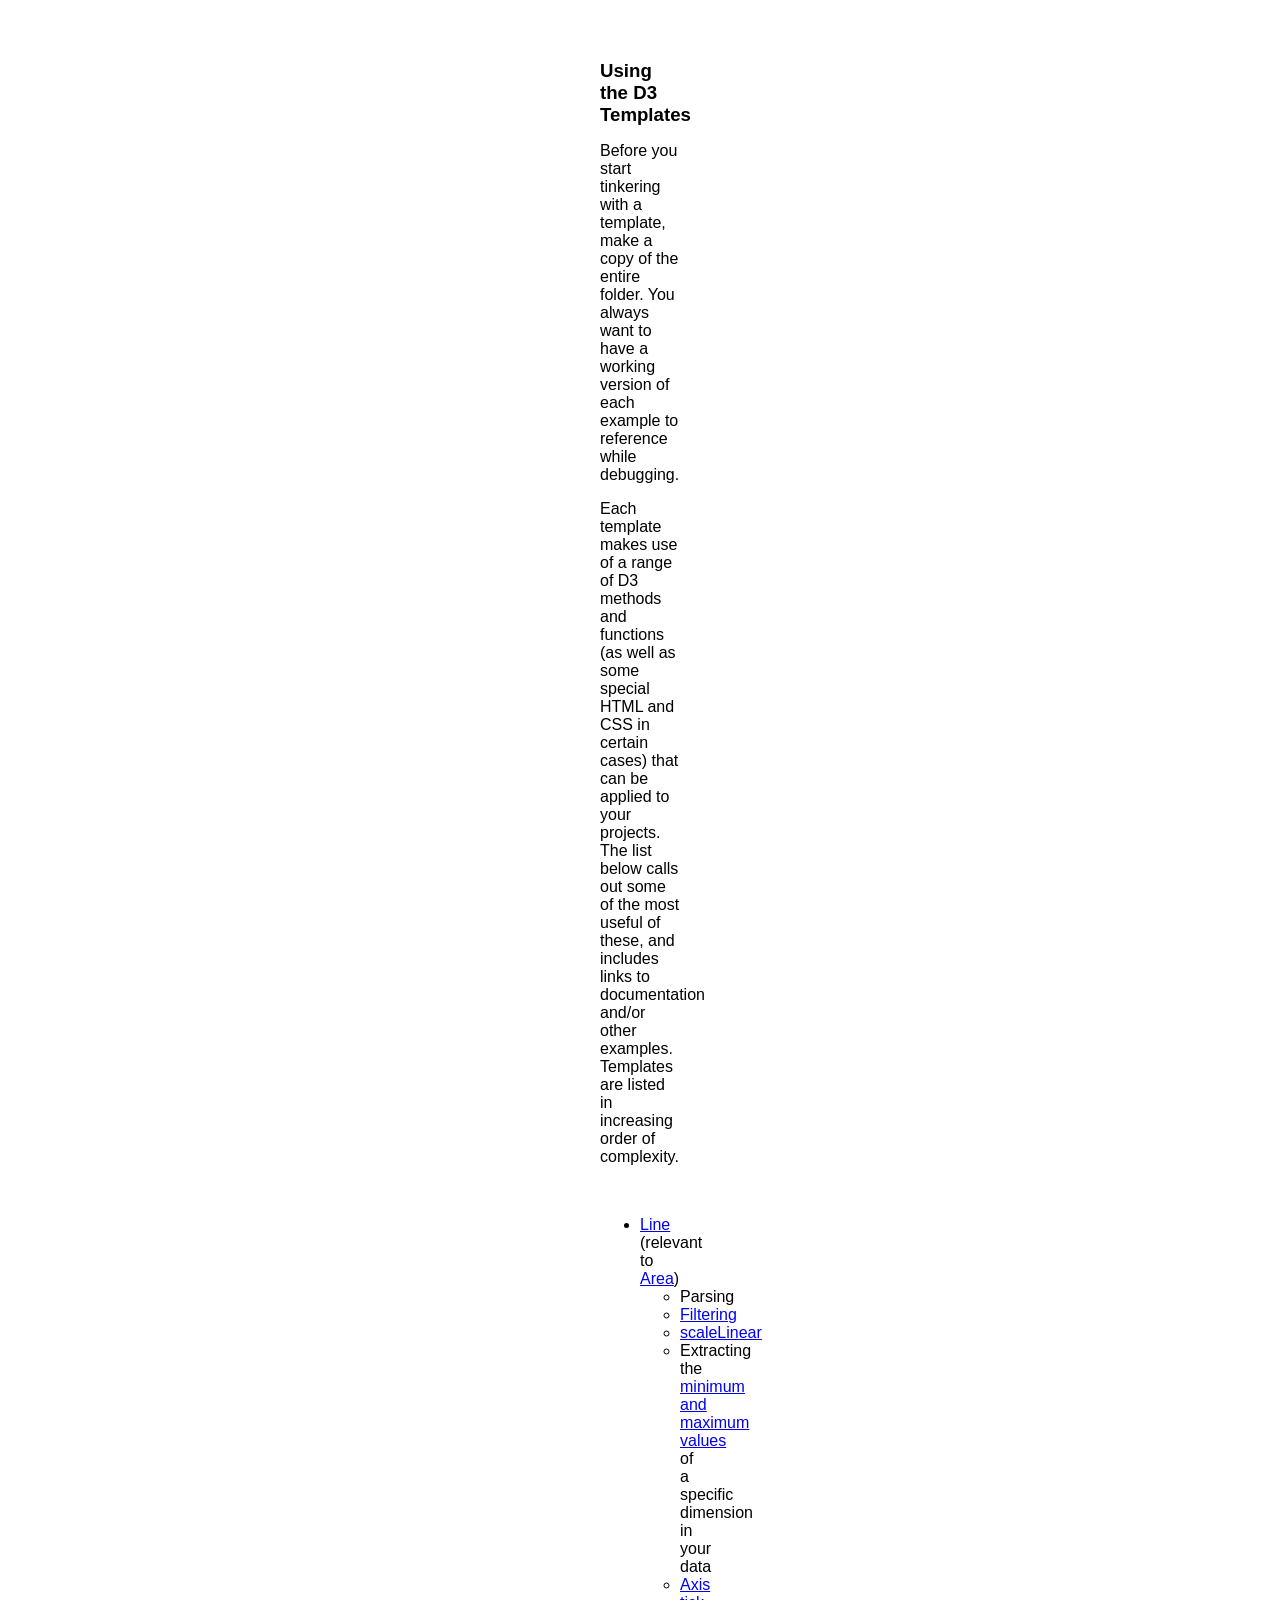
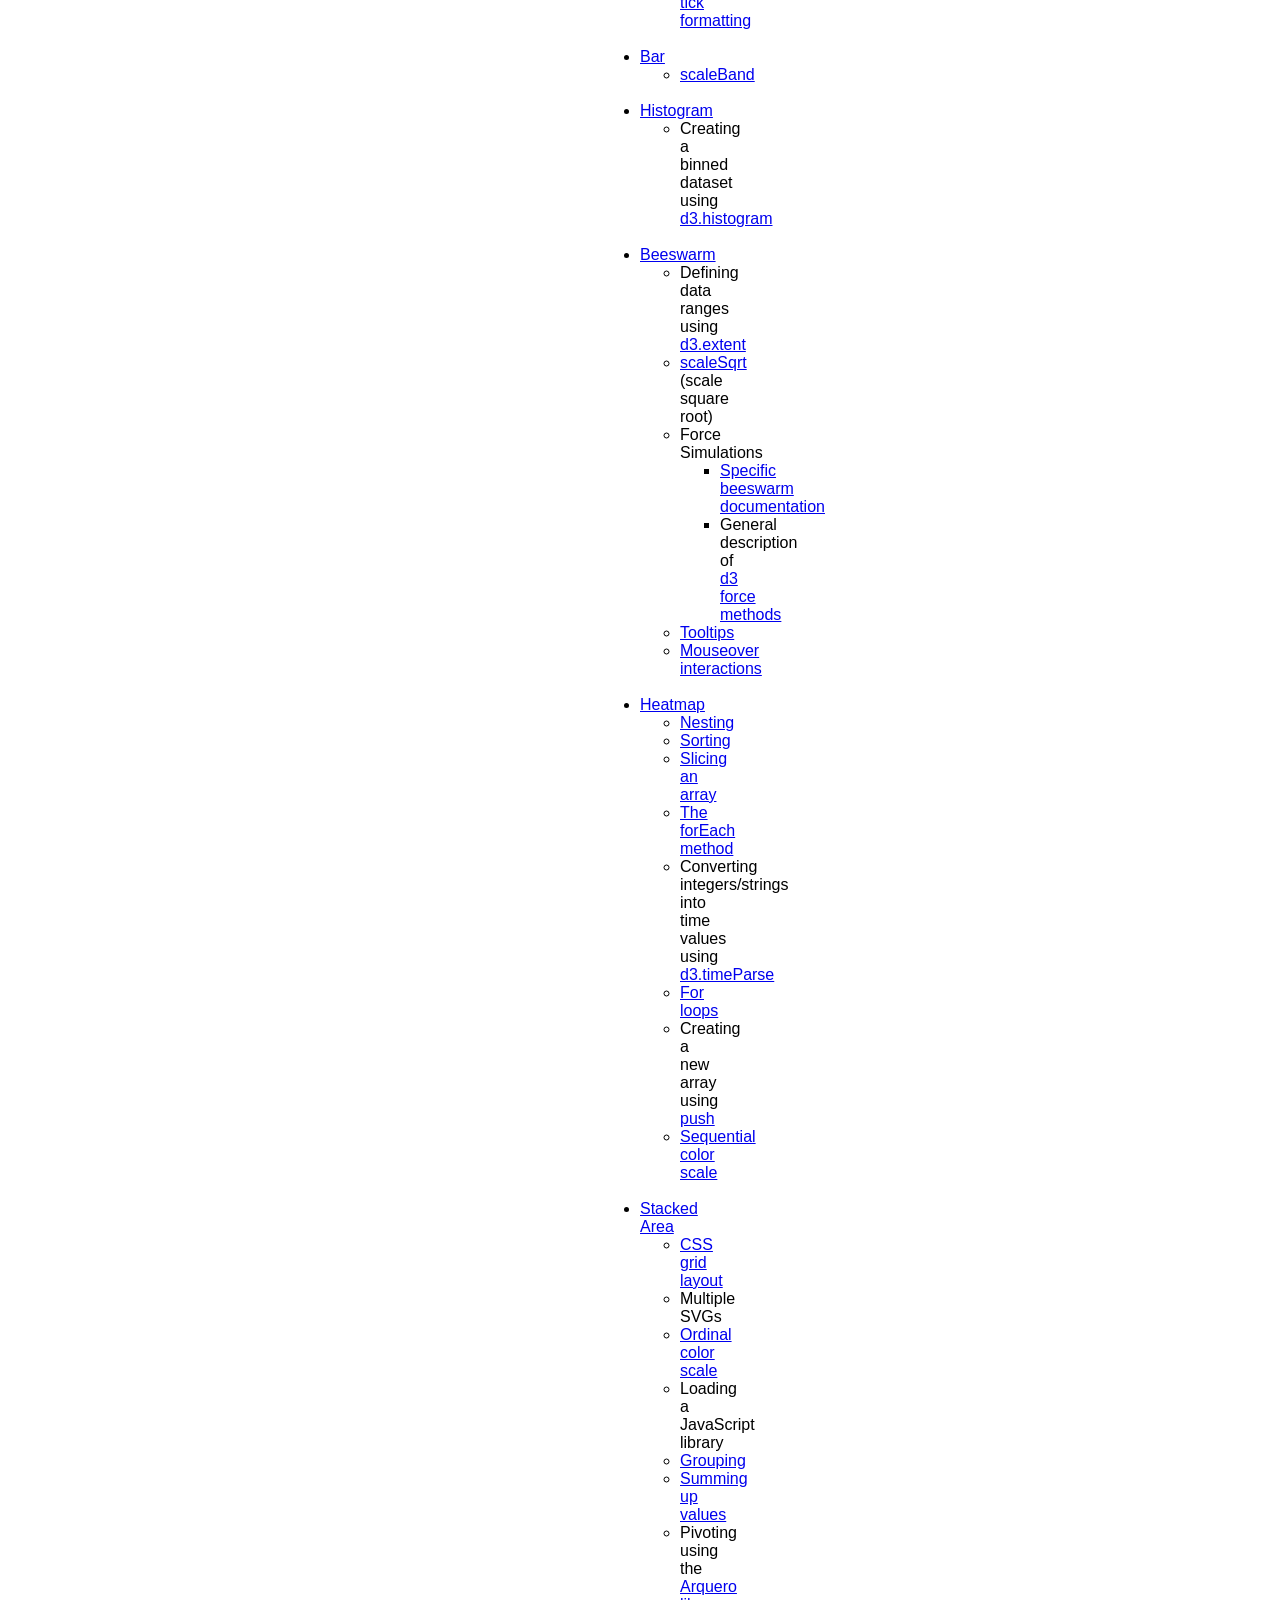
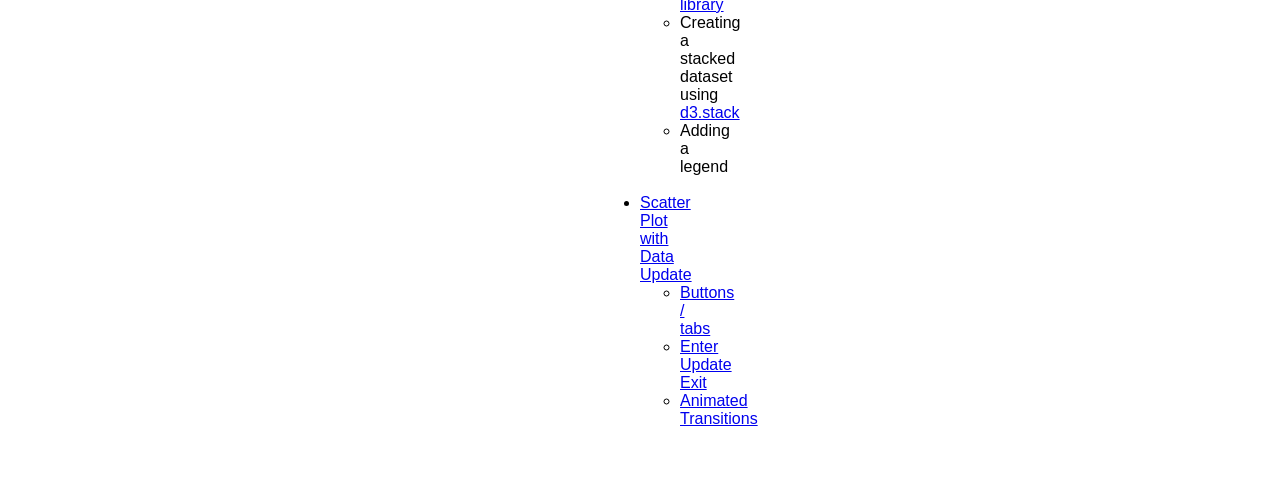
<file: TemplateLibrary/index.html>
<!DOCTYPE html>
<html>

<head>
    <link rel="stylesheet" type="text/css" href="./style/style.css">
</head>

<body>
    <h2>Using the D3 Templates</h2>
    <p>Before you start tinkering with a template, make a copy of the entire folder. You always want to have a working
        version of each example to reference while debugging.</p>
    <p>Each template makes use of a range of D3 methods and functions (as well as some special HTML and CSS in certain
        cases) that can be applied to your projects. The list below calls out some of the most useful of these, and
        includes links to documentation and/or other examples. Templates are listed in increasing order of complexity.
    </p>
    <br>
    <ul>
        <li><a href="./LineChartTemplate/index.html" target="_blank">Line</a> (relevant to <a href="./AreaChartTemplate/index.html" target="_blank">Area</a>)
            <ul>
                <li>Parsing</li>
                <li><a href="https://www.w3schools.com/jsref/jsref_filter.asp#:~:text=The%20filter()%20method%20creates,not%20change%20the%20original%20array." target="_blank">Filtering</a></li>
                <li><a href="https://www.d3indepth.com/scales/" target="_blank">scaleLinear</a></li>
                <li>Extracting the <a href="https://observablehq.com/@d3/d3-extent" target="_blank">minimum and maximum values</a> of a specific dimension in your data</li>
                <li><a href="https://observablehq.com/@d3/axis-ticks" target="_blank">Axis tick formatting</a></li>
            </ul>
        </li>
        <br>
        <li><a href="./BarChartTemplate/index.html" target="_blank">Bar</a>
            <ul>
                <li><a href="https://www.d3indepth.com/scales/" target="_blank">scaleBand</a></li>
            </ul>
        </li>
        <br>
        <li><a href="./HistogramTemplate/index.html" target="_blank">Histogram</a>
            <ul>
                <li>Creating a binned dataset using <a href="https://d3-graph-gallery.com/graph/histogram_basic.html" target="_blank">d3.histogram</a></li>
            </ul>
        </li>
        <br>
        <li><a href="./BeeswarmTooltipTemplate/index.html" target="_blank">Beeswarm</a>
            <ul>
                <li>Defining data ranges using <a href="https://observablehq.com/@d3/d3-extent" target="_blank">d3.extent</a></li>
                <li><a href="https://www.d3indepth.com/scales/" target="_blank">scaleSqrt</a> (scale square root)</li>
                <li>Force Simulations
                    <ul>
                        <li><a href="https://martinheinz.dev/blog/27" target="_blank">Specific beeswarm documentation</a></li>
                        <li>General description of <a href="https://observablehq.com/@ben-tanen/a-tutorial-to-using-d3-force-from-someone-who-just-learned-ho" target="_blank">d3 force methods</a></li>
                    </ul>
                </li>
                <li><a href="https://bl.ocks.org/d3noob/a22c42db65eb00d4e369" target="_blank">Tooltips</a></li>
                <li><a href="http://bl.ocks.org/WilliamQLiu/76ae20060e19bf42d774" target="_blank">Mouseover interactions</a></li>
            </ul>
        </li>
        <br>
        <li><a href="./HeatmapTemplate/index.html" target="_blank">Heatmap</a>
            <ul>
                <li><a href="https://observablehq.com/@stuartathompson/the-difference-between-d3-nest-d3-map-and-data-map" target="_blank">Nesting</a></li>
                <li><a href="https://observablehq.com/@d3/d3-ascending" target="_blank">Sorting</a></li>
                <li><a href="https://www.w3schools.com/jsref/jsref_slice_array.asp" target="_blank">Slicing an array</a></li>
                <li><a href="https://www.w3schools.com/jsref/jsref_foreach.asp" target="_blank">The forEach method</a></li>
                <li>Converting integers/strings into time values using <a href="https://d3-wiki.readthedocs.io/zh_CN/master/Time-Formatting/" target="_blank">d3.timeParse</a></li>
                <li><a href="https://www.w3schools.com/js/js_loop_for.asp" target="_blank">For loops</a></li>
                <li>Creating a new array using <a href="https://codesource.io/array-pop-push-shift-and-unshift-methods-in-javascript/" target="_blank">push</a></li>
                <li><a href="https://github.com/d3/d3-scale-chromatic" target="_blank">Sequential color scale</a></li>
            </ul>
        </li>
        <br>
        <li><a href="./StackedAreaTemplate/index.html" target="_blank">Stacked Area</a>
            <ul>
                <li><a href="https://css-tricks.com/snippets/css/complete-guide-grid/" target="_blank">CSS grid layout</a></li>
                <li>Multiple SVGs</li>
                <li><a href="https://github.com/d3/d3-scale-chromatic" target="_blank">Ordinal color scale</a></li>
                <li>Loading a JavaScript library</li>
                <li><a href="https://observablehq.com/@d3/d3-group" target="_blank">Grouping</a></li>
                <li><a href="https://observablehq.com/@d3/d3-sum" target="_blank">Summing up values</a></li>
                <li>Pivoting using the <a href="https://observablehq.com/@uwdata/introducing-arquero" target="_blank">Arquero library</a></li>
                <li>Creating a stacked dataset using <a href="https://observablehq.com/@mkfreeman/separated-bar-chart" target="_blank">d3.stack</a></li>
                <li>Adding a legend</li>
            </ul>
        </li>
        <br>
        <li><a href="./ScatterPlotUpdate/index.html" target="_blank">Scatter Plot with Data Update</a>
            <ul>
                <li><a href="https://www.w3schools.com/howto/howto_js_tabs.asp" target="_blank">Buttons / tabs</a></li>
                <li><a href="https://www.d3indepth.com/enterexit/" target="_blank">Enter Update Exit</a></li>
                <li><a href="https://www.d3indepth.com/transitions/" target="_blank">Animated Transitions</a></li>
            </ul>
        </li>
    </ul>

</body>

</html>
</file>
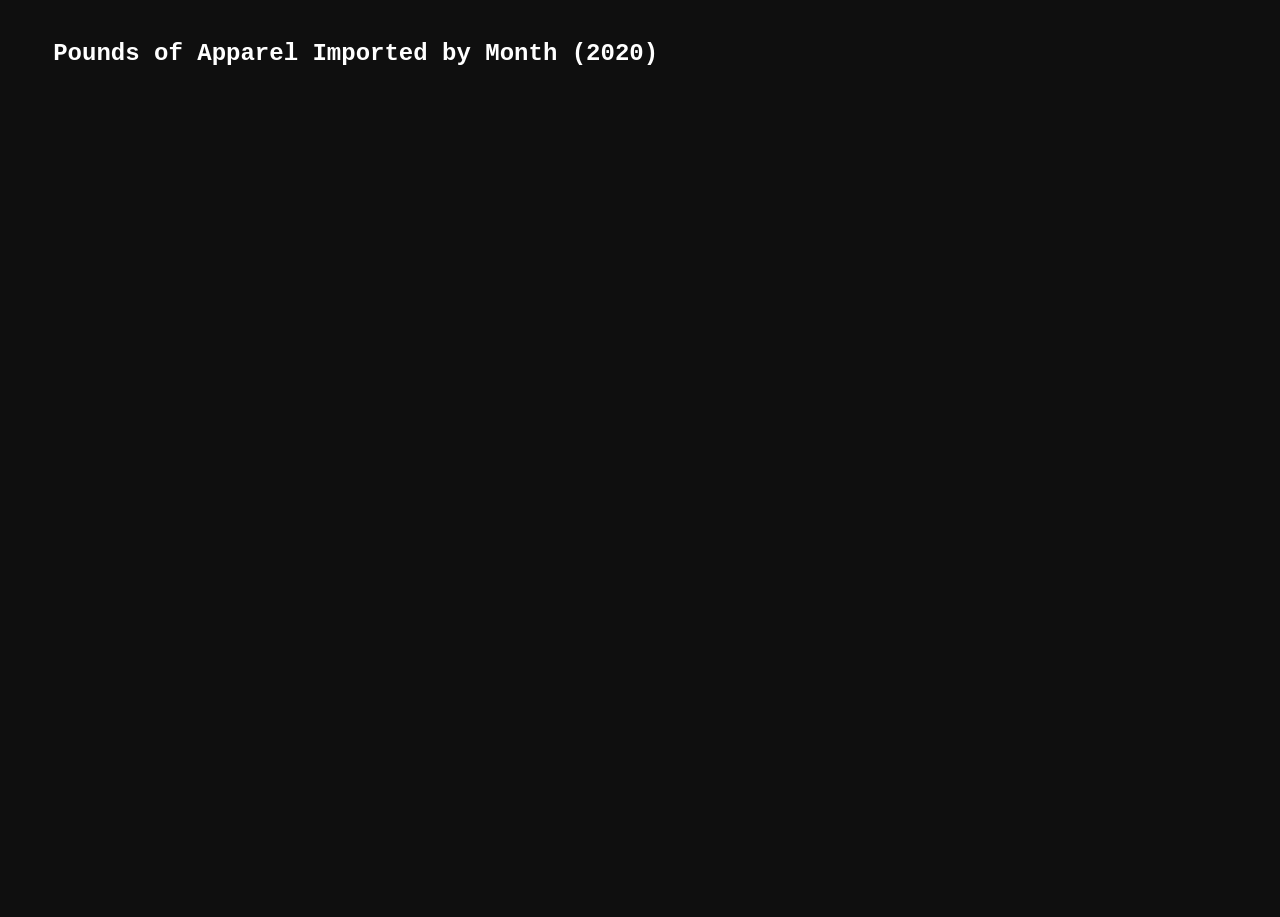
<file: Working/index.html>
<!DOCTYPE html>
<html>
    <head>
        <link rel="stylesheet" type="text/css" href="./style/style.css">
        <script src="https://d3js.org/d3.v5.min.js"></script>
        <script src="https://d3js.org/d3-array.v2.min.js"></script>
        <!--extra js library to handle some special data wrangling for the stacked layout-->
        <script src="./arquero.js"></script>
    </head>
    <body>
        <h2>&nbsp&nbsp Pounds of Apparel Imported by Month (2020)</h2>
        <div id="container">
            <div id="chart"></div>
            <div id="legend"></div>
            <div id="multiples"></div>
        </div>
        <script src="./script.js"></script>
    </body>
</html>
</file>
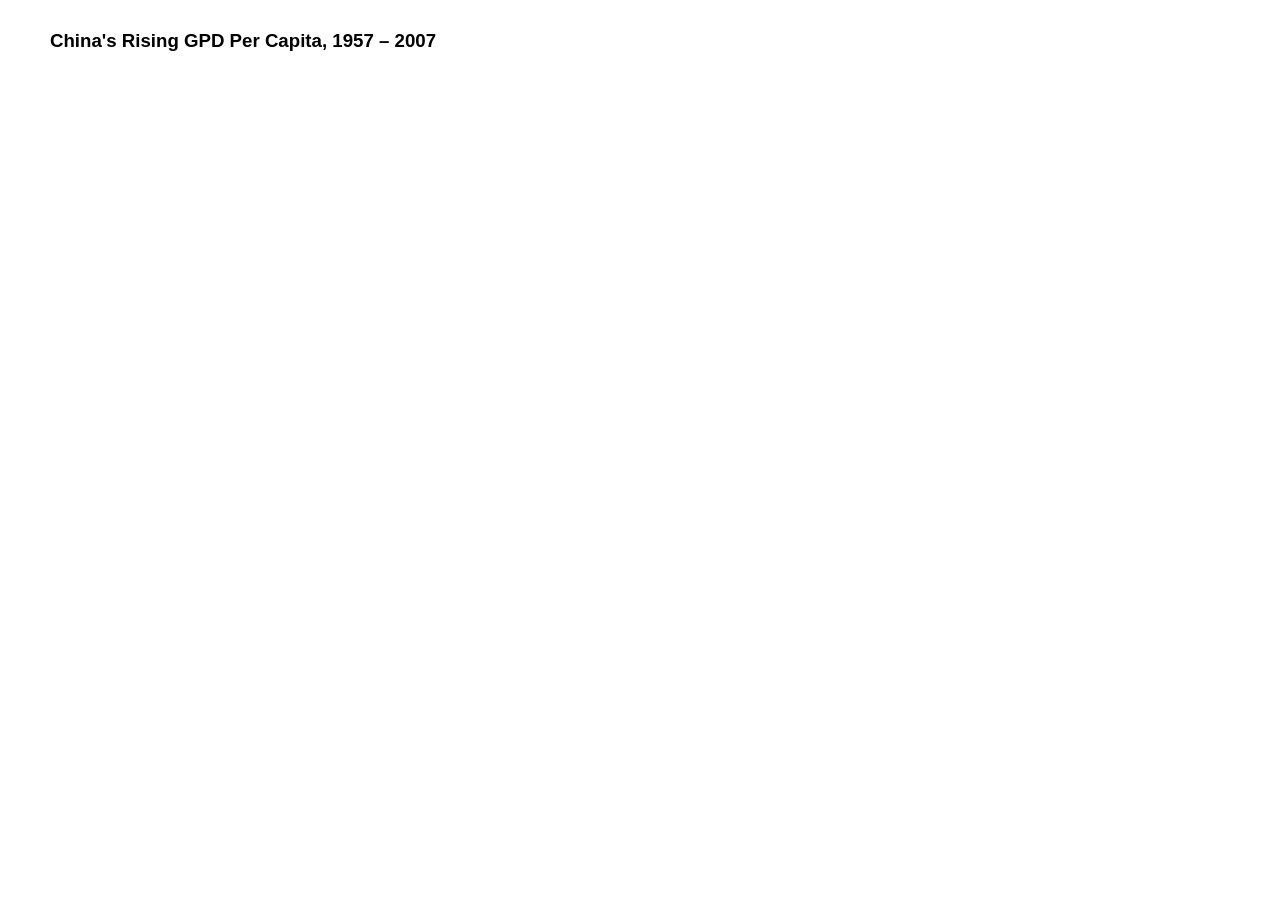
<file: TemplateLibrary/AreaChartTemplate/index.html>
<!DOCTYPE html>
<html>
    <head>
        <link rel="stylesheet" type="text/css" href="./style/style.css">
        <script src="https://d3js.org/d3.v5.min.js"></script>
    </head>
    <body>
        <h2>China's Rising GPD Per Capita, 1957 – 2007</h2>
        <div id="chart"></div>
        <script src="./script.js"></script>
    </body>
</html>
</file>
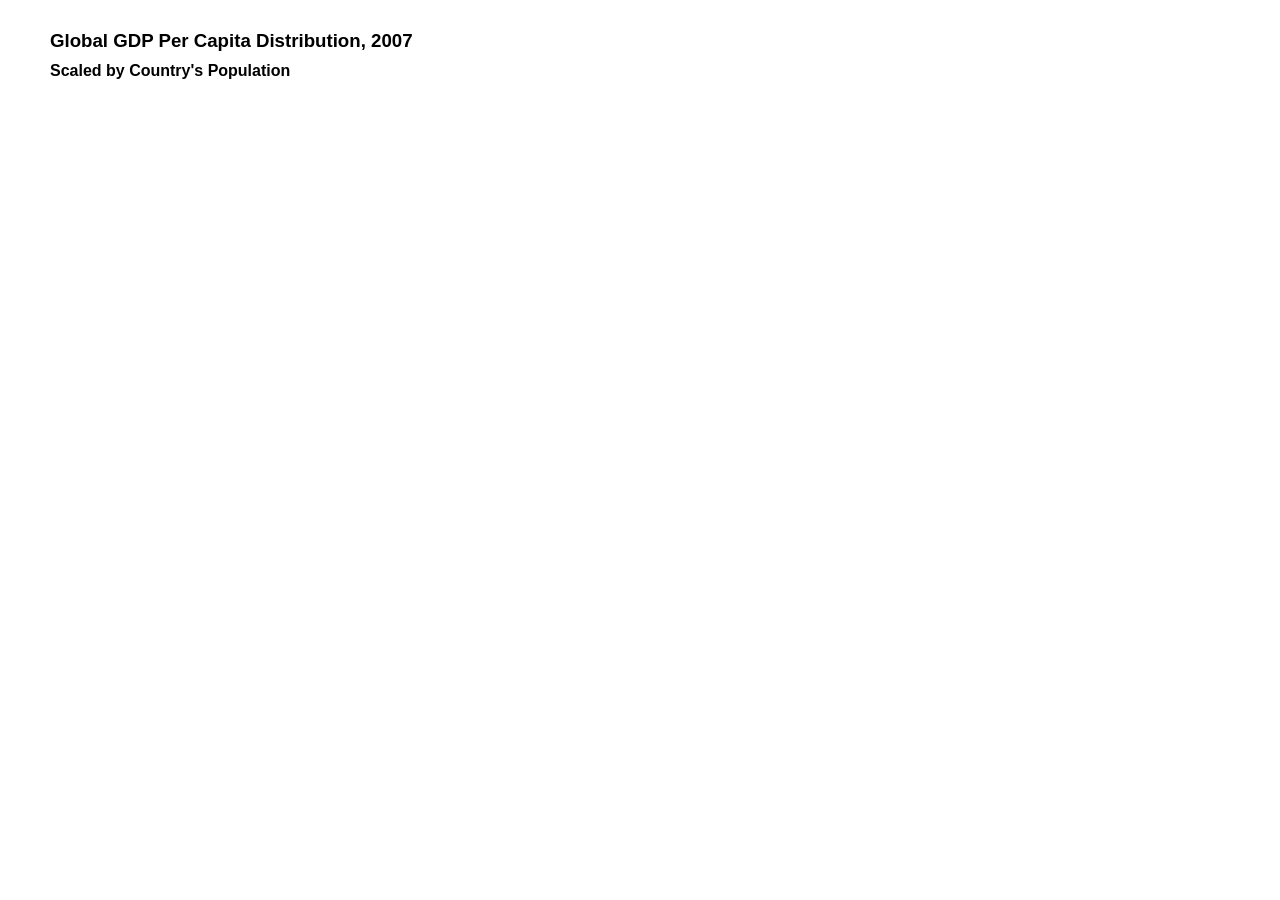
<file: TemplateLibrary/BeeswarmTooltipTemplate/index.html>
<!DOCTYPE html>
<html>
    <head>
        <link rel="stylesheet" type="text/css" href="./style/style.css">
        <script src="https://d3js.org/d3.v5.min.js"></script>
    </head>
    <body>
        <h2>Global GDP Per Capita Distribution, 2007</h2>
        <h3>Scaled by Country's Population</h3>
        <div id="chart"></div>
        <script src="./script.js"></script>
    </body>
</html>
</file>
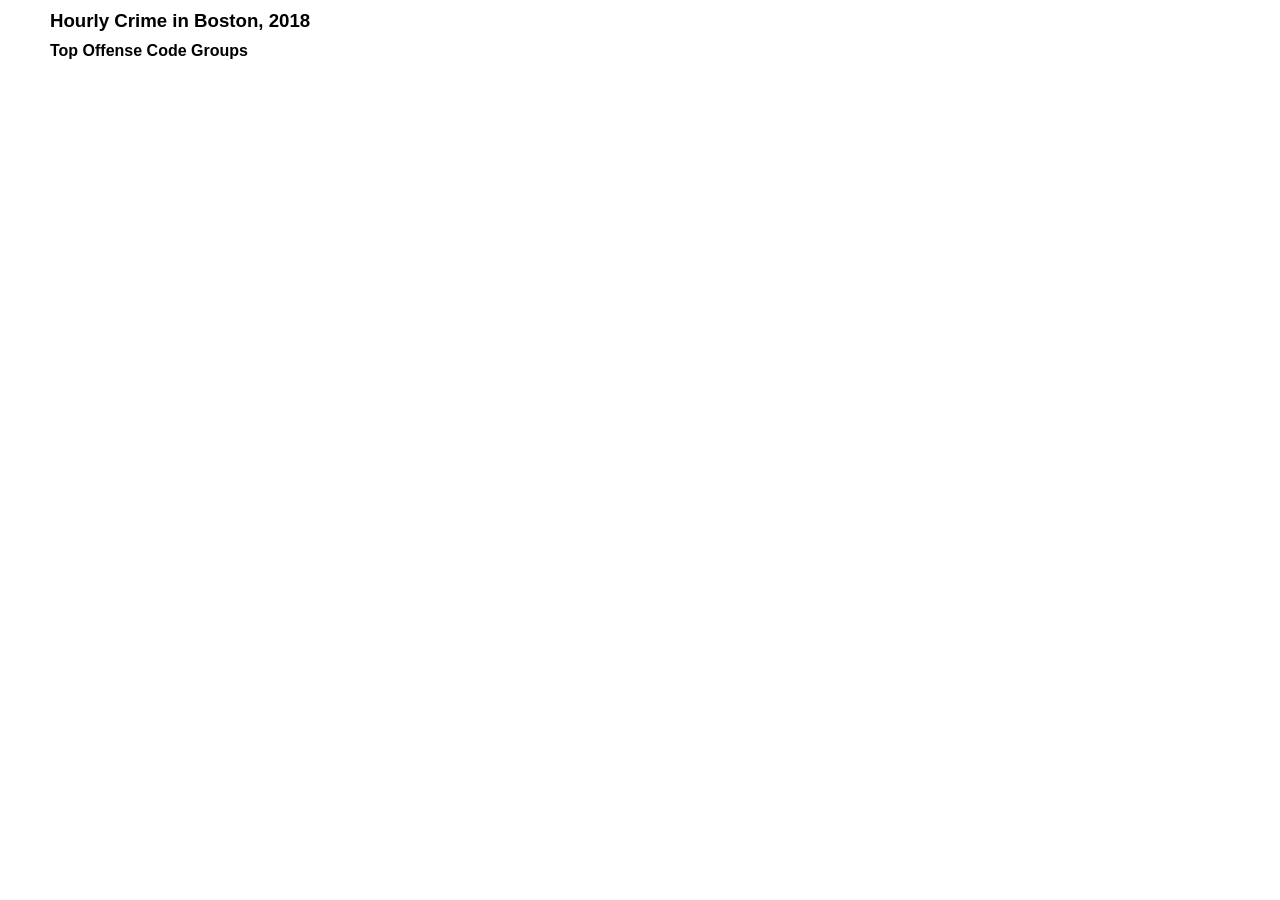
<file: TemplateLibrary/HeatmapTemplate/index.html>
<!DOCTYPE html>
<html>
    <head>
        <link rel="stylesheet" type="text/css" href="./style/style.css">
        <script src="https://d3js.org/d3.v5.min.js"></script>
    </head>
    <body>
        <h2>Hourly Crime in Boston, 2018</h2>
        <h3>Top Offense Code Groups</h3>
        <div id="chart"></div>
        <script src="./script.js"></script>
    </body>
</html>
</file>
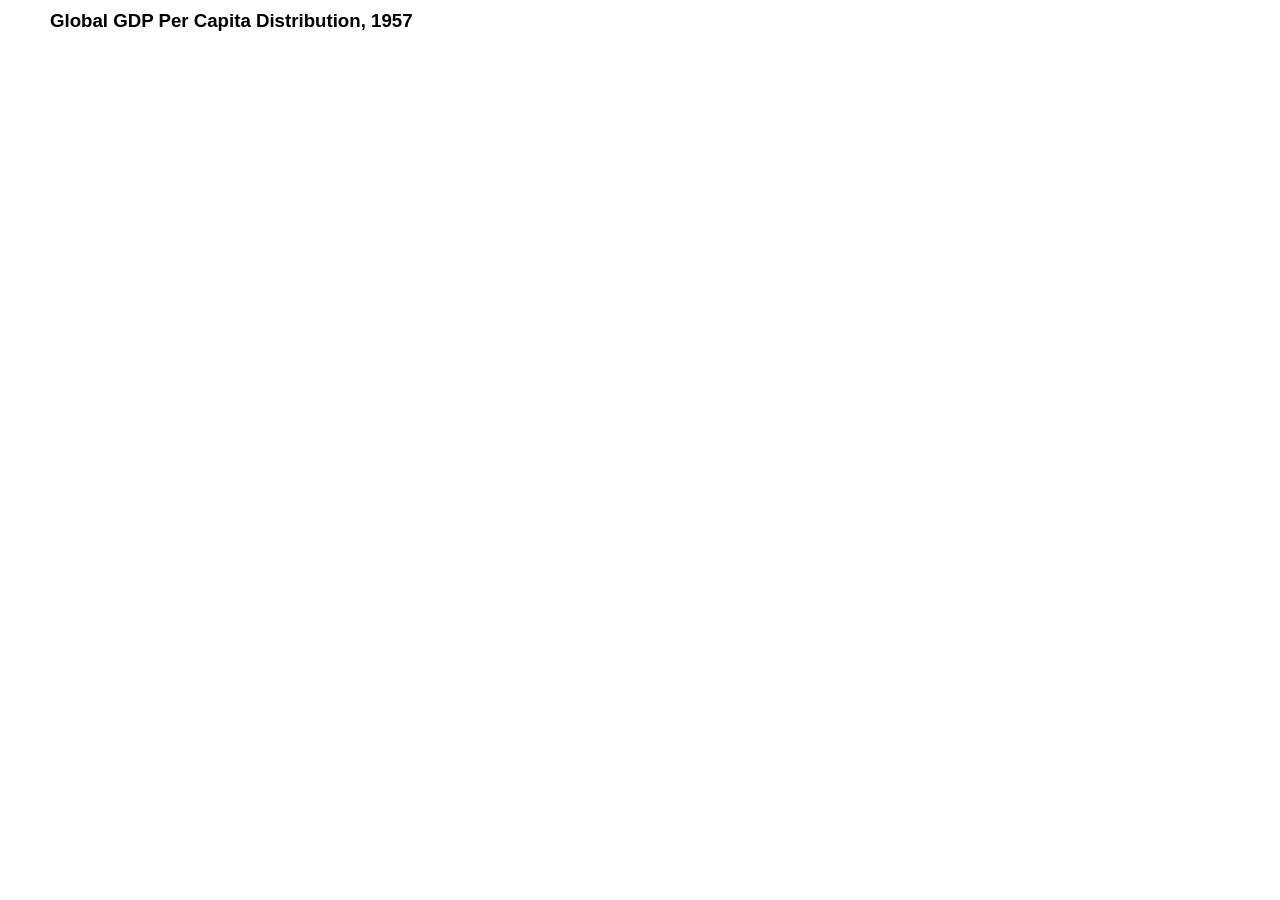
<file: TemplateLibrary/HistogramTemplate/index.html>
<!DOCTYPE html>
<html>
    <head>
        <link rel="stylesheet" type="text/css" href="./style/style.css">
        <script src="https://d3js.org/d3.v5.min.js"></script>
    </head>
    <body>
        <h2>Global GDP Per Capita Distribution, 1957</h2>
        <div id="chart"></div>
        <script src="./script.js"></script>
    </body>
</html>
</file>
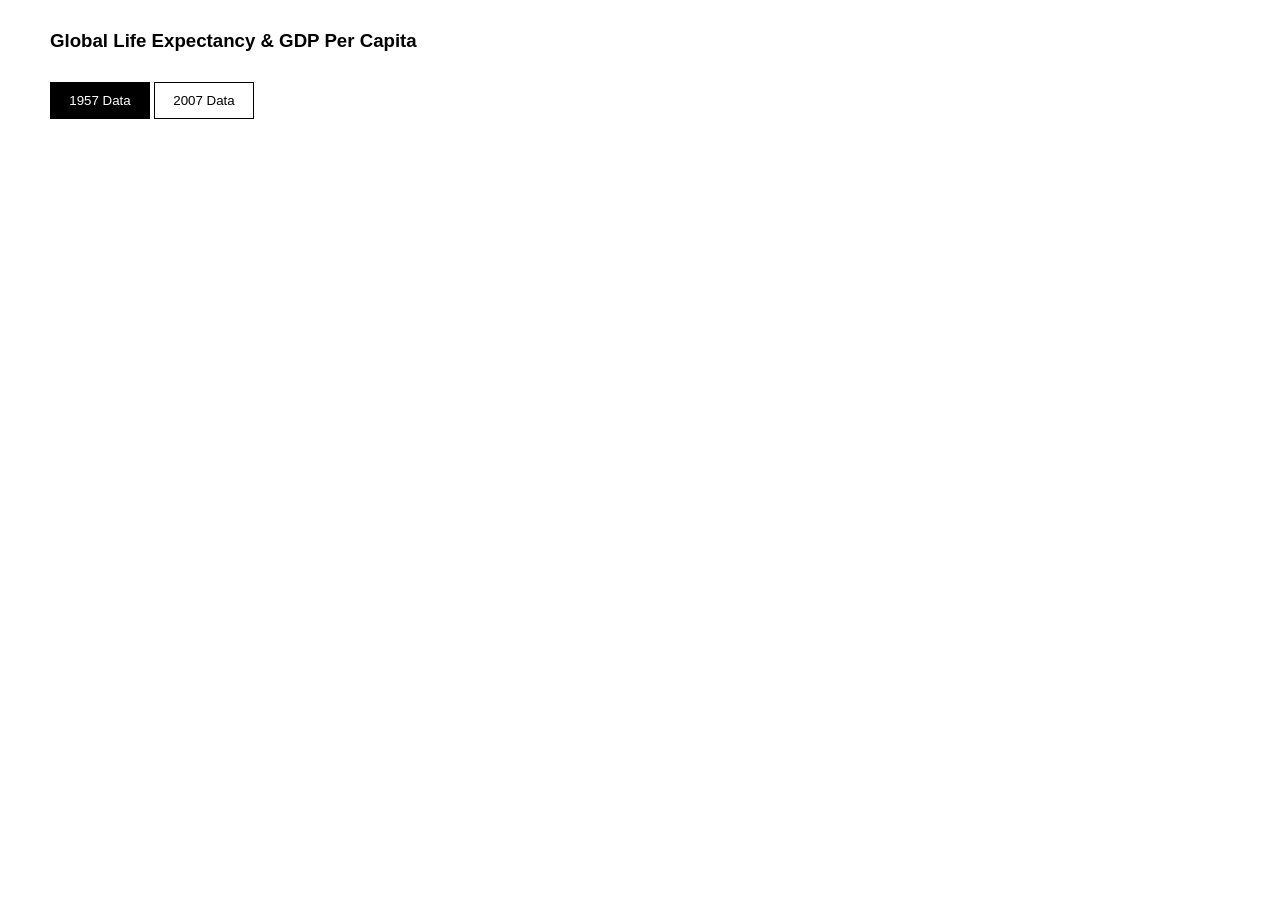
<file: TemplateLibrary/ScatterPlotUpdate/index.html>
<!DOCTYPE html>
<html>
    <head>
        <link rel="stylesheet" type="text/css" href="./style/style.css">
        <script src="https://d3js.org/d3.v5.min.js"></script>
    </head>
    <body>
        <h2>Global Life Expectancy & GDP Per Capita</h2>
        <div class="button_group">
            <button class="tablinks active" id="initialData" onclick="showVis(event)">1957 Data</button>
            <button class="tablinks" id="updatedData" onclick="showVis(event)">2007 Data</button>
        </div>

        <div id="container">
            <div id="chart"></div>
            <div id="legend"></div>
        </div>
        <script src="./script.js"></script>
    </body>
</html>
</file>
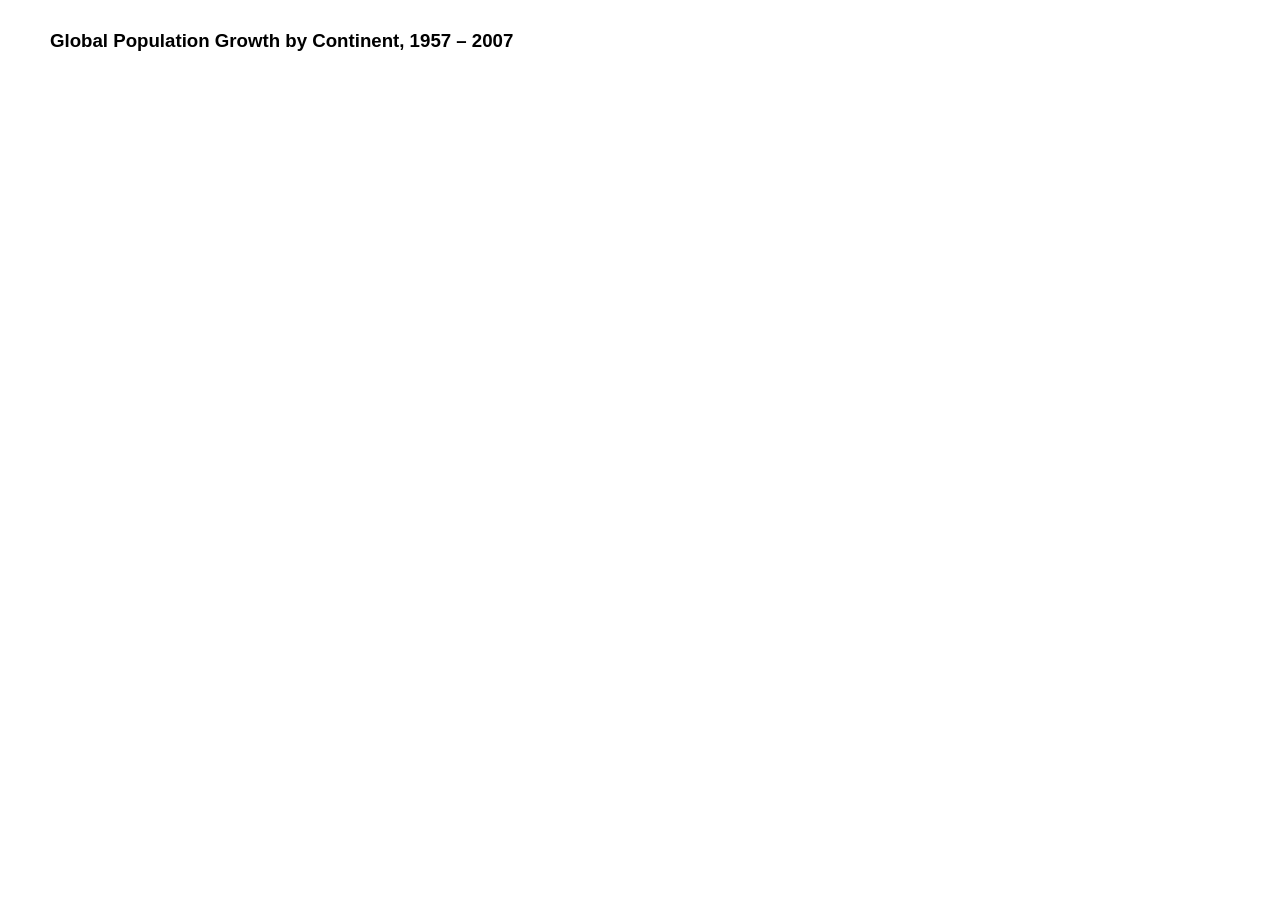
<file: TemplateLibrary/StackedAreaTemplate/index.html>
<!DOCTYPE html>
<html>
    <head>
        <link rel="stylesheet" type="text/css" href="./style/style.css">
        <script src="https://d3js.org/d3.v5.min.js"></script>
        <script src="https://d3js.org/d3-array.v2.min.js"></script>
        <!--extra js library to handle some special data wrangling for the stacked layout-->
        <script src="./arquero.js"></script>
    </head>
    <body>
        <h2>Global Population Growth by Continent, 1957 – 2007</h2>
        <div id="container">
            <div id="chart"></div>
            <div id="legend"></div>
        </div>
        
        <script src="./script.js"></script>
    </body>
</html>
</file>
<file: TemplateLibrary/style/style.css>
* {
  box-sizing: border-box;
}

html, body {
  margin: 0px;
  padding: 0px;
  font-family: "Helvetica Neue",Helvetica,Arial,sans-serif;
  margin:30px 300px;
}

h2 {

  font-size: 14pt;
}
</file>
<file: Working/style/style.css>
* {
  box-sizing: border-box;
  color: white;
  font-family: "Courier New", Courier, monospace;
}

html, body {
  margin: 0px;
  padding: 0px;
  color: white;
  background-color: rgb(15, 15, 15);
}

h2 {
  font-family: "Courier New",Helvetica,Arial,sans-serif;
  margin:40px 50px;
  margin-left: 10px;
  
}

#container {
  width: 100%;
  height: 90vh;
  display: grid;
  grid-template-columns: 6fr 1fr 4fr;
  grid-template-rows: 1fr;
  grid-template-areas:
        "chart legend multiples";
}

#chart {
  height: 90vh;
  grid-area: chart;
}

#legend {
  height: 50%;
  margin-top: 100%;
  grid-area: legend;
  color: white;
}

#multiples {
  height: 90vh;
  grid-area: multiples;
}

.axisLabel {
  font-family: "Courier New",Helvetica,Arial,sans-serif;
  font-size: 12pt;
  fill: white;
}

.axis {
  font-size: 9pt;
}

.legendLabel {
  font-family: "Courier New",Helvetica,Arial,sans-serif;
  font-size: 12pt;
  /* outline: 1cm;
  outline-color: white;
  color: white; */
  vertical-align: middle;
}

.multAxisLabel {
  font-family: "Courier New",Helvetica,Arial,sans-serif;
  font-size: 10pt;
}

.multAxis {
  font-size: 4pt;
}
</file>
<file: TemplateLibrary/AreaChartTemplate/style/style.css>
* {
  box-sizing: border-box;
}

html, body {
  margin: 0px;
  padding: 0px;
}

h2 {
  font-family: "Helvetica Neue",Helvetica,Arial,sans-serif;
  margin:30px 50px;
  font-size: 14pt;
}

#chart {
  width: 100%;
  height: 90vh;
}

.axisLabel {
  font-family: "Helvetica Neue",Helvetica,Arial,sans-serif;
  font-size: 14pt;
}

.axis {
  font-size: 9pt;
}
</file>
<file: TemplateLibrary/BeeswarmTooltipTemplate/style/style.css>
* {
  box-sizing: border-box;
}

html, body {
  margin: 0px;
  padding: 0px;
}

h2 {
  font-family: "Helvetica Neue",Helvetica,Arial,sans-serif;
  margin:30px 50px 10px;
  font-size: 14pt;
}

h3 {
  font-family: "Helvetica Neue",Helvetica,Arial,sans-serif;
  margin:10px 50px;
  font-size: 12pt;
}

#chart {
  width: 100%;
  height: 90vh;
}

.axisLabel {
  font-family: "Helvetica Neue",Helvetica,Arial,sans-serif;
  font-size: 14pt;
}

.axis {
  font-size: 9pt;
}

.tooltip {
  position: absolute; /*in absolutely pixel positions relative to the container in which it is located*/
  left: 0px;
  top: 0px;
  visibility: hidden;
  font-family: "Helvetica Neue", Helvetica, Arial, sans-serif;
  font-size: 10pt;
  color: white;
  background-color:rgba(0,0,0,100);
  padding: 8px;
  pointer-events: none; /*tells the browser to ignore interactions with the element*/
}
</file>
<file: TemplateLibrary/HeatmapTemplate/style/style.css>
* {
  box-sizing: border-box;
}

html, body {
  margin: 0px;
  padding: 0px;
}

h2 {
  font-family: "Helvetica Neue",Helvetica,Arial,sans-serif;
  margin:10px 50px;
  font-size: 14pt;
}

h3 {
  font-family: "Helvetica Neue",Helvetica,Arial,sans-serif;
  margin:10px 50px;
  font-size: 12pt;
}

#chart {
  width: 100%;
  height: 90vh;
}

.axisLabel {
  font-family: "Helvetica Neue",Helvetica,Arial,sans-serif;
  font-size: 14pt;
}

.axis {
  font-size: 9pt;
}
</file>
<file: TemplateLibrary/HistogramTemplate/style/style.css>
* {
  box-sizing: border-box;
}

html, body {
  margin: 0px;
  padding: 0px;
}

h2 {
  font-family: "Helvetica Neue",Helvetica,Arial,sans-serif;
  margin:10px 50px;
  font-size: 14pt;
}

#chart {
  width: 100%;
  height: 90vh;
}

.axisLabel {
  font-family: "Helvetica Neue",Helvetica,Arial,sans-serif;
  font-size: 14pt;
}

.axis {
  font-size: 9pt;
}
</file>
<file: TemplateLibrary/ScatterPlotUpdate/style/style.css>
* {
  box-sizing: border-box;
}

html, body {
  margin: 0px;
  padding: 0px;
}

h2 {
  font-family: "Helvetica Neue",Helvetica,Arial,sans-serif;
  margin:30px 50px;
  font-size: 14pt;
}

#container {
  width: 100%;
  height: 80vh;
  display: grid;
  grid-template-columns: 6fr 1fr;
  grid-template-rows: 1fr;
  grid-template-areas:
        "chart legend";
}

#chart {
  height: 80vh;
  grid-area: chart;
}

#legend {
  height: 50%;
  margin-top: 100%;
  grid-area: legend;
}

.axisLabel {
  font-family: "Helvetica Neue",Helvetica,Arial,sans-serif;
  font-size: 14pt;
}

.axis {
  font-size: 9pt;
}

.legendLabel {
  font-family: "Helvetica Neue",Helvetica,Arial,sans-serif;
  font-size: 10pt;
  vertical-align: middle;
}


.button_group {
  margin: 10px 50px;
}

button {
  width: 100px;
  background-color: white;
  border: 1px solid black;
  font-size: 10pt;
  color: black;
  text-align: center;
  padding: 10px 10px;
  margin: 0px;
}

button:hover {
  background-color: black;
  color: white;
}

button:focus {
  background-color: black;
  color: white;
  outline:0;
}

button.active {
  background-color: black;
  color: white;
  outline:0;
}
</file>
<file: TemplateLibrary/StackedAreaTemplate/style/style.css>
* {
  box-sizing: border-box;
}

html, body {
  margin: 0px;
  padding: 0px;
}

h2 {
  font-family: "Helvetica Neue",Helvetica,Arial,sans-serif;
  margin:30px 50px;
  font-size: 14pt;
}

#container {
  width: 100%;
  height: 90vh;
  display: grid;
  grid-template-columns: 6fr 1fr;
  grid-template-rows: 1fr;
  grid-template-areas:
        "chart legend";
}

#chart {
  height: 90vh;
  grid-area: chart;
}

#legend {
  height: 50%;
  margin-top: 100%;
  grid-area: legend;
}

.axisLabel {
  font-family: "Helvetica Neue",Helvetica,Arial,sans-serif;
  font-size: 12pt;
}

.axis {
  font-size: 9pt;
}

.legendLabel {
  font-family: "Helvetica Neue",Helvetica,Arial,sans-serif;
  font-size: 10pt;
  vertical-align: middle;
}
</file>
